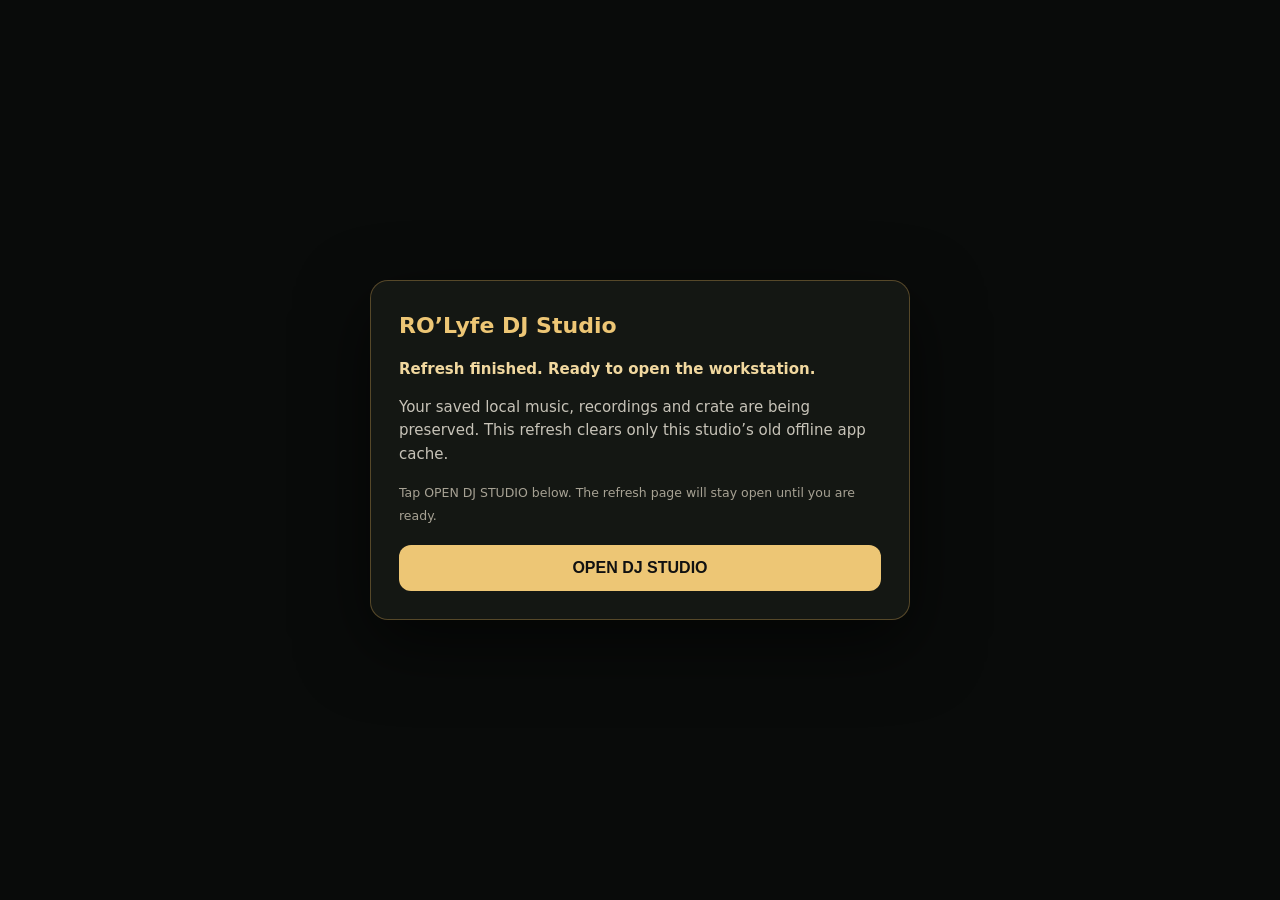
<file: reset.html>
<!doctype html>
<html lang="en">
<head>
  <meta charset="UTF-8">
  <meta name="viewport" content="width=device-width, initial-scale=1, viewport-fit=cover">
  <meta http-equiv="Cache-Control" content="no-cache, no-store, must-revalidate">
  <meta name="theme-color" content="#090909">
  <title>RO’Lyfe · Refresh Studio Cache</title>
  <style>
    *{box-sizing:border-box}
    body{margin:0;min-height:100vh;display:grid;place-items:center;padding:24px;background:#090b0a;color:#f4f0e6;font:15px/1.55 system-ui,sans-serif}
    main{width:min(540px,100%);padding:28px;border:1px solid #b8914b66;border-radius:18px;background:#141713;box-shadow:0 24px 70px #0009}
    h1{margin:0 0 10px;color:#edc675;font-size:22px}
    p{color:#c7c3b8}
    small{color:#a7a294}
    #status{color:#f1d89f;font-weight:700}
  </style>
</head>
<body>
  <main>
    <h1>RO’Lyfe DJ Studio</h1>
    <p id="status">Refreshing the old studio shell…</p>
    <p>Your saved local music, recordings and crate are being preserved. This refresh clears only this studio’s old offline app cache.</p>
    <small id="details">Please keep this page open while the refresh completes.</small>
    <button id="openStudio" type="button" style="display:none;margin-top:18px;width:100%;padding:14px;border:0;border-radius:12px;background:#edc675;color:#111;font-weight:800;font-size:16px">OPEN DJ STUDIO</button>
    <noscript>Please enable JavaScript, then reopen the main DJ Studio page.</noscript>
  </main>
  <script>
    (async () => {
      const status = document.getElementById('status');
      const ownPath = new URL('./', location.href).pathname;
      try {
        if ('serviceWorker' in navigator) {
          const registrations = await navigator.serviceWorker.getRegistrations();
          const owned = registrations.filter(registration => {
            try {
              const scope = new URL(registration.scope);
              return scope.origin === location.origin &&
                (scope.pathname === ownPath || scope.pathname.startsWith(ownPath));
            } catch (_) { return false; }
          });
          await Promise.all(owned.map(registration => registration.unregister()));
        }
        if ('caches' in window) {
          const prefix = 'rolyfe-dj-studio-';
          const keys = await caches.keys();
          await Promise.all(keys.filter(key => key.startsWith(prefix)).map(key => caches.delete(key)));
        }
        status.textContent = 'Old studio cache cleared. Opening your DJ workstation…';
      } catch (error) {
        console.warn('Studio cache recovery:', error);
        status.textContent = 'Cache refresh attempted. Opening your DJ workstation…';
      }

      const destination = new URL('./', location.href);
      destination.searchParams.set('studio-refresh', '20261121');
      destination.searchParams.set('reload', String(Date.now()));
      status.textContent = 'Refresh finished. Ready to open the workstation.';
      document.getElementById('details').textContent = 'Tap OPEN DJ STUDIO below. The refresh page will stay open until you are ready.';
      const button = document.getElementById('openStudio');
      button.style.display = 'block';
      button.addEventListener('click', () => location.replace(destination.href), { once: true });
    })();
  </script>
</body>
</html>
</file>
